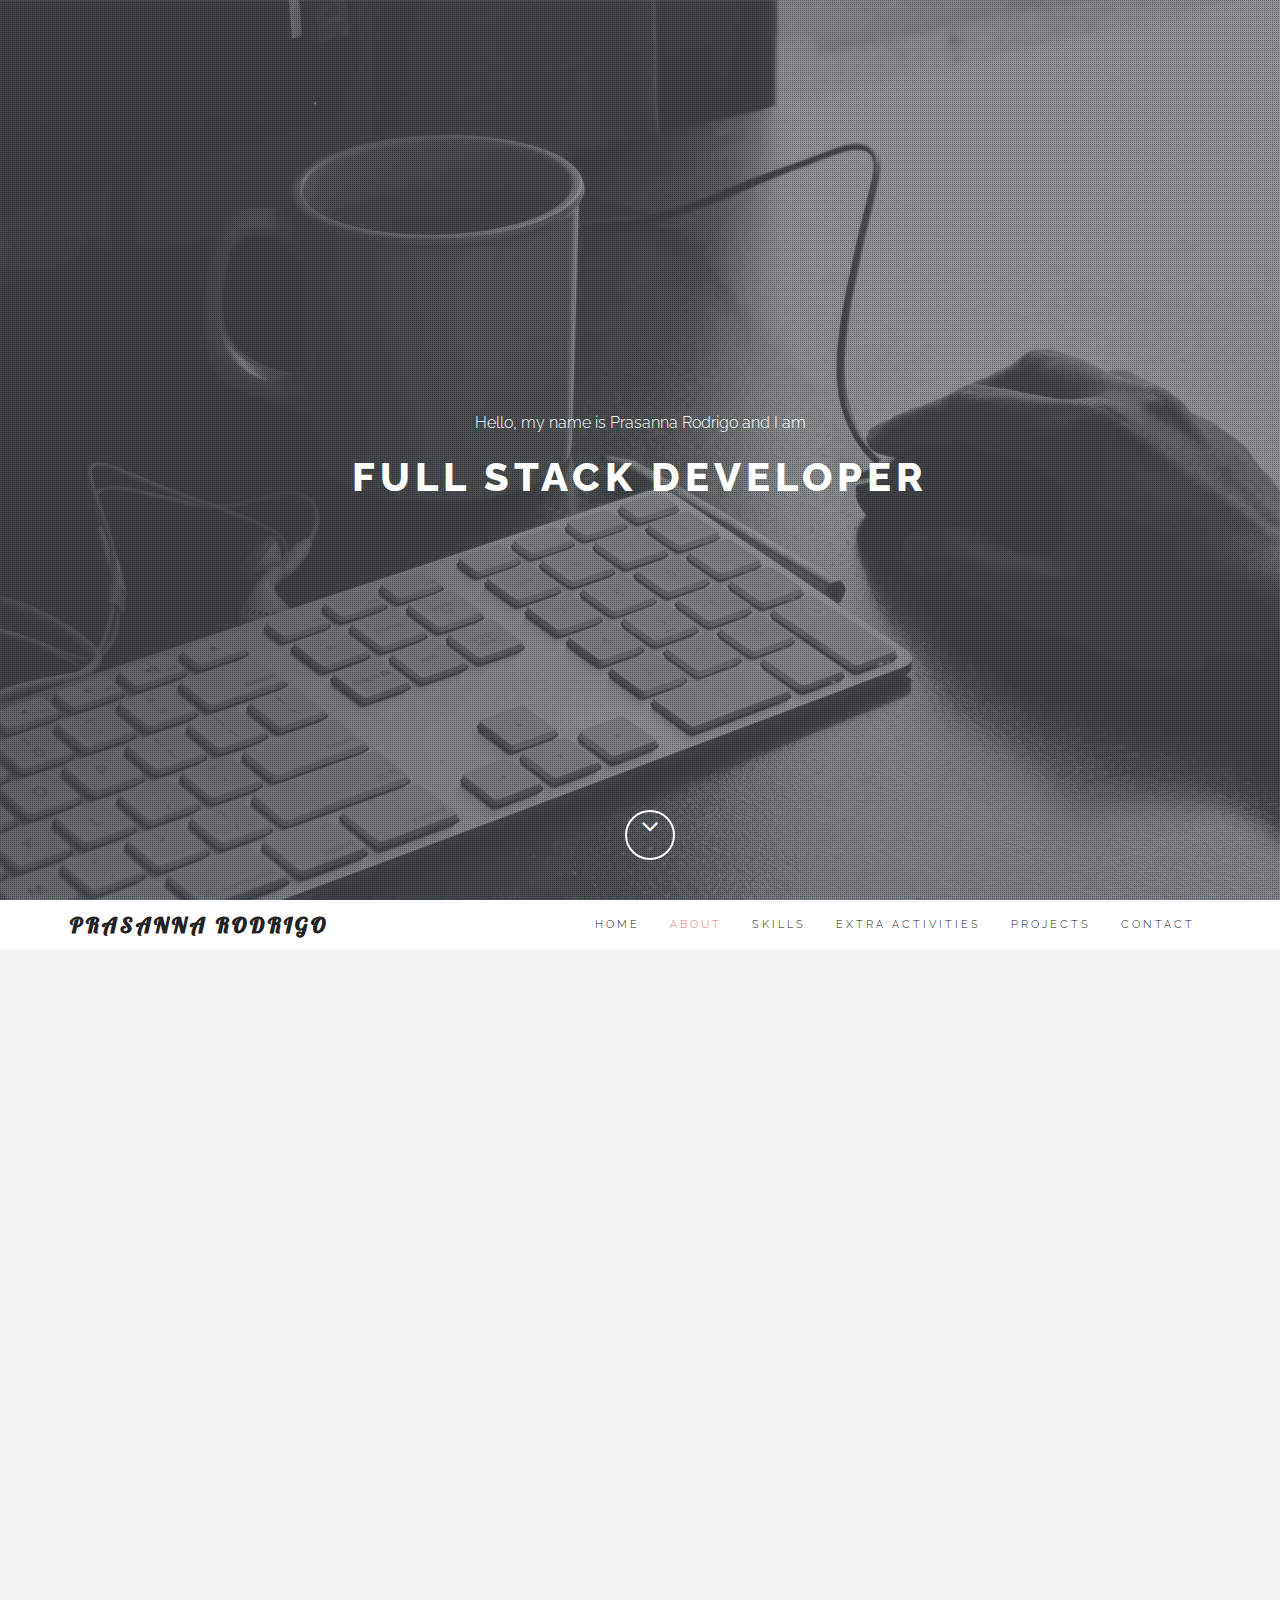
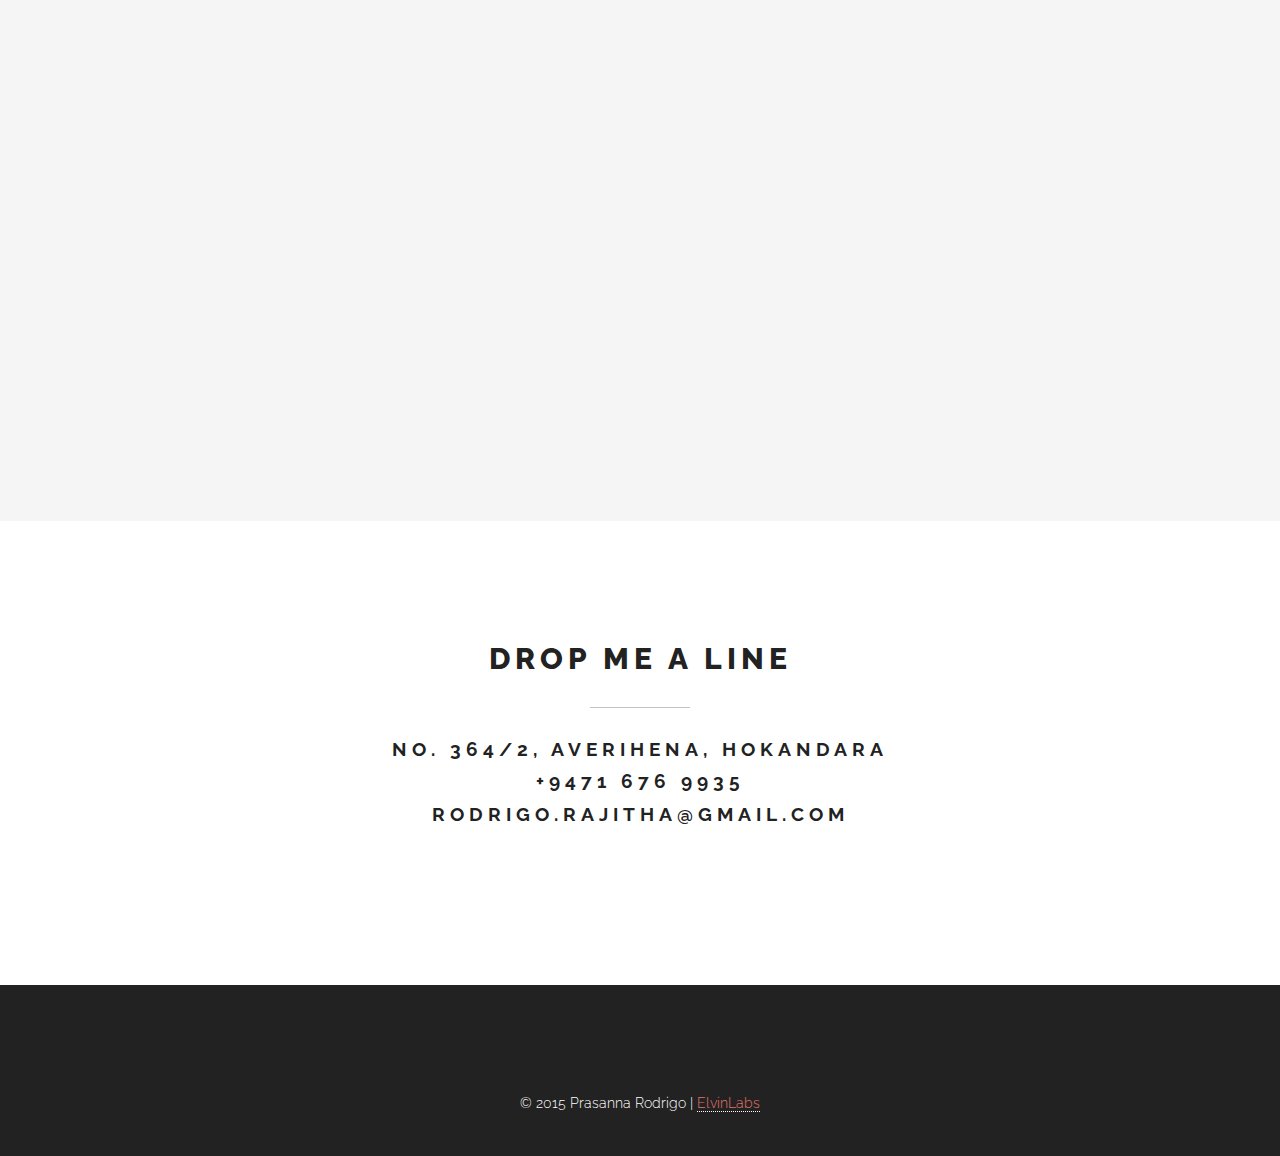
<file: index.html>
<!DOCTYPE html>
<html lang="en">
<head>
	<meta charset="UTF-8">
	<meta name="viewport" content="width=device-width, initial-scale=1.0">
	<meta name="description" content="">
	<meta name="author" content="Rajitha Shayam Prasanna Rodrigo">

	<title>Prasanna Rodrigo | Portfolio</title>

	<!-- CSS -->
	<link href="assets/bootstrap/css/bootstrap.min.css" rel="stylesheet" media="screen">
	<link href="assets/css/font-awesome.min.css" rel="stylesheet" media="screen">
	<link href="assets/css/simple-line-icons.css" rel="stylesheet" media="screen">
	<link href="assets/css/animate.css" rel="stylesheet">
    
	<!-- Custom styles CSS -->
	<link href="assets/css/style.css" rel="stylesheet" media="screen">
    
    <script src="assets/js/modernizr.custom.js"></script>
       
</head>
<body>

	<!-- Preloader -->

	<div id="preloader">
		<div id="status"></div>
	</div>

	<!-- Home start -->

	<section id="home" class="pfblock-image screen-height">
        <div class="home-overlay"></div>
		<div class="intro">
			<div class="start">Hello, my name is Prasanna Rodrigo and I am</div>
			<h1>Full Stack Developer</h1>
			<!--<div class="start">creating modern and responsive Web Application</div>-->
		</div>

        <a href="#services">
		<div class="scroll-down">
            <span>
                <i class="fa fa-angle-down fa-2x"></i>
            </span>
		</div>
        </a>

	</section>

	<!-- Home end -->

	<!-- Navigation start -->

	<header class="header">

		<nav class="navbar navbar-custom" role="navigation">

			<div class="container">

				<div class="navbar-header">
					<button type="button" class="navbar-toggle" data-toggle="collapse" data-target="#custom-collapse">
						<span class="sr-only">Toggle navigation</span>
						<span class="icon-bar"></span>
						<span class="icon-bar"></span>
						<span class="icon-bar"></span>
					</button>
					<a class="navbar-brand" href="index.html">Prasanna Rodrigo</a>
				</div>

				<div class="collapse navbar-collapse" id="custom-collapse">
					<ul class="nav navbar-nav navbar-right">
						<li><a href="#home">Home</a></li>
						<li><a href="#services">About</a></li>
                        <li><a href="#skills">Skills</a></li>
                        <li><a href="#extra">Extra Activities</a></li>
						<li><a href="#testimonials">Projects</a></li>
						<li><a href="#contact">Contact</a></li>
					</ul>
				</div>

			</div><!-- .container -->

		</nav>

	</header>

	<!-- Navigation end -->

    <!-- Services start -->

	<section id="services" class="pfblock pfblock-gray" style="padding-bottom: 0px;">
		<div class="container">
			<div class="row">

				<div class="col-sm-6 col-sm-offset-3">

					<div class="pfblock-header wow fadeInUp">
						<h2 class="pfblock-title">About me</h2>
						<div class="pfblock-line"></div>
						<div class="pfblock-subtitle">
							Hey there, I'm Prasanna Rodrigo (ARSP Rodrigo). Passionate, hard-working, self-motivated Computer Engineering Undergraduate with specialties including web based programming, web developing, java programming, .Net programming. Known for good teamwork and multitasking.
						</div>
					</div>

				</div>

			</div>

			<!----><!-- .row -->
		</div><!-- .container -->
	</section>

	<!-- Services end -->
    
    <!-- Skills start -->
    
    <section class="pfblock pfblock-gray" id="skills">
		
			<div class="container">
			
				<div class="row skills">
					
					<div class="row">

                        <div class="col-sm-6 col-sm-offset-3">

                            <div class="pfblock-header wow fadeInUp">
                                <h2 class="pfblock-title">My Skills</h2>
                                <div class="pfblock-line"></div>
                                <div class="pfblock-subtitle">
                                    <div class="col-md-12 skills-grid text-left">
						<!--<div class="circle" id="circles-1"></div>-->
                                        <h2 style="font-size:14pt;">FRONT-END</h2>
					</div>
                    <div class="col-md-4 skills-grid text-right">
						<!--<div class="circle" id="circles-1"></div>-->
						<p>Working knowledge</p>
					</div>
                    <div class="col-md-8 skills-grid text-left">
						<!--<div class="circle" id="circles-1"></div>-->
						<p>HTML5, CSS3, XML, JSON, AJAX, JQuery, ActionScript3 and Bootstrap</p>
					</div>
                    <div class="col-md-4 skills-grid text-right">
						<!--<div class="circle" id="circles-1"></div>-->
						<p>Basic knowledge</p>
					</div>
                    <div class="col-md-8 skills-grid text-left">
						<!--<div class="circle" id="circles-1"></div>-->
						<p>AngularJS , Foundation, Backbone, EmberJS and Google App Engine</p>
					</div>
					<div class="col-md-12 skills-grid text-left">
						<!--<div class="circle" id="circles-1"></div>-->
                        <h2 style="font-size:14pt;">BACK-END</h2>
					</div>
                    <div class="col-md-4 skills-grid text-right">
						<!--<div class="circle" id="circles-1"></div>-->
						<p>Working knowledge</p>
					</div>
                    <div class="col-md-8 skills-grid text-left">
						<!--<div class="circle" id="circles-1"></div>-->
						<p>PHP, Java/JSP, .Net/C#, MySQL, and Microsoft-SQL</p>
					</div>
                    <div class="col-md-4 skills-grid text-right">
						<!--<div class="circle" id="circles-1"></div>-->
						<p>Basic knowledge</p>
					</div>
                    <div class="col-md-8 skills-grid text-left">
						<!--<div class="circle" id="circles-1"></div>-->
						<p>Python, Hibernate, Spring, ASP, Google App Engine and CakePHP</p>
					</div>
					<div class="col-md-12 skills-grid text-left">
						<!--<div class="circle" id="circles-1"></div>-->
                        <h2 style="font-size:14pt;">APPLICATIONS</h2>
					</div>
					<div class="col-md-2 skills-grid text-left">
						<!--<div class="circle" id="circles-1"></div>-->
					</div>
                    <div class="col-md-10 skills-grid text-left">
						<!--<div class="circle" id="circles-1"></div>-->
						<p>Visual Studio, Adobe Flash, Photoshop, After Effects, Dreamweaver, Brackets and
Java IDES (IntelliJ IDEA, Netbeans, eclipse)</p>
					</div>
                    <div class="col-md-12 skills-grid text-left">
						<!--<div class="circle" id="circles-1"></div>-->
						<p>Have the knowledge of software engineering, software architecture, data structures, algorithms, data mining,
embedded systems, agile process, and Git version controlling system.</p>
					</div>
                                </div>
                            </div>

                        </div>

                    </div><!-- .row -->
					
				</div><!--End row -->
                
			</div>
		
    </section>
    
    <!-- Skills end -->
    
    <!-- Extra start -->
    
    <section class="pfblock pfblock-gray" id="extra">
		
			<div class="container">
			
				<div class="row skills">
					
					<div class="row">

                        <div class="col-sm-6 col-sm-offset-3">

                            <div class="pfblock-header wow fadeInUp">
                                <h2 class="pfblock-title">Extra Activities</h2>
                                <div class="pfblock-line"></div>
                                <div class="pfblock-subtitle">
                                    <div class="col-md-12 skills-grid text-left">
						<!--<div class="circle" id="circles-1"></div>-->
                                    <h2 style="font-size:12pt; padding-top:30px;">Clubs and Societies</h2>
						              <ul class="square">
                                        <li>IT Director of Rotaract Club, University of Peradeniya (2015-2016)</li>
                                        <li>Founder and Junior treasurer of Photographic Arts Society (2015-2016)</li>
                                        <li style="background-position:left 10px">Editor of Art Circle (2014-2015)
                                            <ul>
                                                <li> Contribute the annual event 2013 "Fiato" as a recorder player and designer</li>
                                                <li>Took part in the organizing committee of "Frame 2014" art workshops and exhibition</li>
                                                <li>Work as the publicisy officer of the anual event 2014 "Pibidena Vena Nadha" the drama </li>
                                            </ul>
                                        </li>
                                        <li>Committee member of Engineering Students' Publication Society</li>
                                        <li>Organizer of Innorvators 2014 and 2015 (Inventors Club)</li>
                                        <li>Organizer of ACES Coders v5.0</li>
                                        <li>Publicity officer of RoboChamps 2014 (Robotics Club)</li>
                                        <li>Publicity officer of School Hiking Competition 2013, 2014 (University Explorers Club)</li>

                                    </ul>
                                </div>
                                    <div class="col-md-12 skills-grid text-left">
						<!--<div class="circle" id="circles-1"></div>-->
                                        <h2 style="font-size:12pt; padding-top:30px;">Competitions</h2>
                                        <ul class="square">
                                            <li>TadHack 2015</li>
                                            <li>IEEEXtreme Programming Competition 8.0</li>
                                            <li>Spiralation Hackaton 2014 (World conference on youth 2014)</li>
                                            <li>ACES Hackathon 2014</li>
                                            <li>ACES Coders v4.0 - Participation</li>
                                        </ul>
                                        <h2 style="font-size:12pt; padding-top:30px;">Interests</h2>
                                        <ul class="square">
                                            <li>Web designing/ development techniques</li>
                                            <li>New software concepts</li>
                                            <li>Mobile developments</li>
                                            <li>Photography</li>
                                            <li>Hiking</li>
                                        </ul>
                                </div>
                            </div>

                        </div>

                    </div><!-- .row -->
					
				</div><!--End row -->
                
			</div>
		
    </section>
    
    <!-- Extra end -->

	<!-- Testimonials start -->

	<section id="testimonials" class="pfblock pfblock-gray">
<div class="container">
			
				<div class="row skills">
					
					<div class="row">

                        <div class="col-sm-6 col-sm-offset-3">

                            <div class="pfblock-header wow fadeInUp">
                                <h2 class="pfblock-title">My Projects</h2>
                                <div class="pfblock-line"></div>
                                <div class="pfblock-subtitle">
                                    <div class="col-md-12 skills-grid text-left">
                                        <h2 style="font-size:14pt;">Mobi Finder</h2>
                                        <p>&#9679; ACES HACKATHON 2014</p>
                                    </div>
                                    <div class="col-md-12 skills-grid text-left" style="padding-bottom: 50px;">
                                        <ul class="square">
                                            <li>Web application which provides service to buy mobile phone which satisfies their
            specifications.</li>
                                            <li>Team consists of 8 people.</li>
                                            <li>Worked as front end developer</li>
                                            <li>Used technologies: AngularJS, PHP, Google Maps API, Yahoo Pipes, and MySQL</li>
                                        </ul>
                                    </div>
                                </div>
                                <div class="pfblock-subtitle">
                                    <div class="col-md-12 skills-grid text-left">
                                        <h2 style="font-size:14pt;">MovieGen — Automated Movie Classifier</h2>
                                        <p>&#9679; CO 227 PROJECT (Computer Engineering Project)</p>
                                    </div>
                                    <div class="col-md-12 skills-grid text-left" style="padding-bottom: 50px;">
                                        <ul class="square">
                                            <li>Classify movies according to genres using their plot.</li>
                                            <li>Created dataset using internet movie database files.</li>
                                            <li>Trained data using created dataset.</li>
                                            <li>Used technologies: Java, R, data mining.</li>
                                            <li>Team consists of 3 members.</li>
                                            <li>Lead the project</li>
                                        </ul>
                                    </div>
                                </div>
                                <div class="pfblock-subtitle">
                                    <div class="col-md-12 skills-grid text-left">
                                        <h2 style="font-size:14pt;">Sharing and Caring</h2>
                                        <p>&#9679; SPIRALATION HACKATHON 2014</p>
                                    </div>
                                    <div class="col-md-12 skills-grid text-left" style="padding-bottom: 50px;">
                                        <ul class="square">
                                            <li>Website where people can exchange excess educational things they don't want.</li>
                                            <li>Made website and back end database.</li>
                                            <li>Used technologies: HTML, CSS, MySQL</li>
                                            <li>Team consists of 6 people</li>
                                            <li>Lead the team</li>
                                        </ul>
                                    </div>
                                </div>
                            </div>

                        </div>
                    </div><!-- .row -->
					
				</div><!--End row -->
                
			</div>
		
	</section>

	<!-- Testimonial end -->


	<!-- Contact start -->

	<section id="contact" class="pfblock">
		<div class="container">
			<div class="row">

				<div class="col-sm-6 col-sm-offset-3">

					<div class="pfblock-header">
						<h2 class="pfblock-title">Drop me a line</h2>
						<div class="pfblock-line"></div>
						<div class="pfblock-subtitle">
                            <h2 style="font-size:14pt;">
                            <p>No. 364/2, Averihena, Hokandara</p>
							<p>+9471 676 9935</p>
                            <p>rodrigo.rajitha@gmail.com</p>
                            </h2>
						</div>
					</div>

				</div>

			</div><!-- .row -->
		</div><!-- .container -->
	</section>

	<!-- Contact end -->

	<!-- Footer start -->

	<footer id="footer">
		<div class="container">
			<div class="row">

				<div class="col-sm-12">

					<ul class="social-links">
						<li><a href="https://www.facebook.com/prasanne.rodrigo" class="wow fadeInUp"><i class="fa fa-facebook"></i></a></li>
						<li><a href="https://github.com/ARSPRodrigo" class="wow fadeInUp" data-wow-delay=".1s"><i class="fa fa-github"></i></a></li>
						<li><a href="https://plus.google.com/+PrasannaRodrigo" class="wow fadeInUp" data-wow-delay=".2s"><i class="fa fa-google-plus"></i></a></li>
						<li><a href="http://www.linkedin.com/in/prasannarodrigo" class="wow fadeInUp" data-wow-delay=".4s"><i class="fa fa-linkedin"></i></a></li>
                        <li><a href="mailto:rodrigo.rajitha@gmail.com" class="wow fadeInUp" data-wow-delay=".2s"><i class="fa fa-envelope"></i></a></li>
					</ul>
                    <p class="copyright">
                        © 2015 Prasanna Rodrigo | <a href="https://www.elvinlabs.com/">ElvinLabs</a>
					</p>

				</div>

			</div><!-- .row -->
		</div><!-- .container -->
	</footer>

	<!-- Footer end -->

	<!-- Scroll to top -->

	<div class="scroll-up">
		<a href="#home"><i class="fa fa-angle-up"></i></a>
	</div>
    
    <!-- Scroll to top end-->

	<!-- Javascript files -->

	<script src="assets/js/jquery-1.11.1.min.js"></script>
	<script src="assets/bootstrap/js/bootstrap.min.js"></script>
	<script src="assets/js/jquery.parallax-1.1.3.js"></script>
	<script src="assets/js/imagesloaded.pkgd.js"></script>
	<script src="assets/js/jquery.sticky.js"></script>
	<script src="assets/js/smoothscroll.js"></script>
	<script src="assets/js/wow.min.js"></script>
    <script src="assets/js/jquery.easypiechart.js"></script>
    <script src="assets/js/waypoints.min.js"></script>
    <script src="assets/js/jquery.cbpQTRotator.js"></script>
	<script src="assets/js/custom.js"></script>

</body>
</html>
</file>
<file: assets/css/simple-line-icons.css>
@font-face {
	font-family: 'Simple-Line-Icons';
	src:url('../fonts/Simple-Line-Icons.eot');
	src:url('../fonts/Simple-Line-Icons.eot?#iefix') format('embedded-opentype'),
		url('../fonts/Simple-Line-Icons.woff') format('woff'),
		url('../fonts/Simple-Line-Icons.ttf') format('truetype'),
		url('../fonts/Simple-Line-Icons.svg#Simple-Line-Icons') format('svg');
	font-weight: normal;
	font-style: normal;
}

/* Use the following CSS code if you want to use data attributes for inserting your icons */
[data-icon]:before {
	font-family: 'Simple-Line-Icons';
	content: attr(data-icon);
	speak: none;
	font-weight: normal;
	font-variant: normal;
	text-transform: none;
	line-height: 1;
	-webkit-font-smoothing: antialiased;
	-moz-osx-font-smoothing: grayscale;
}

/* Use the following CSS code if you want to have a class per icon */
/*
Instead of a list of all class selectors,
you can use the generic selector below, but it's slower:
[class*="icon-"] {
*/
.icon-user-female, .icon-user-follow, .icon-user-following, .icon-user-unfollow, .icon-trophy, .icon-screen-smartphone, .icon-screen-desktop, .icon-plane, .icon-notebook, .icon-moustache, .icon-mouse, .icon-magnet, .icon-energy, .icon-emoticon-smile, .icon-disc, .icon-cursor-move, .icon-crop, .icon-credit-card, .icon-chemistry, .icon-user, .icon-speedometer, .icon-social-youtube, .icon-social-twitter, .icon-social-tumblr, .icon-social-facebook, .icon-social-dropbox, .icon-social-dribbble, .icon-shield, .icon-screen-tablet, .icon-magic-wand, .icon-hourglass, .icon-graduation, .icon-ghost, .icon-game-controller, .icon-fire, .icon-eyeglasses, .icon-envelope-open, .icon-envelope-letter, .icon-bell, .icon-badge, .icon-anchor, .icon-wallet, .icon-vector, .icon-speech, .icon-puzzle, .icon-printer, .icon-present, .icon-playlist, .icon-pin, .icon-picture, .icon-map, .icon-layers, .icon-handbag, .icon-globe-alt, .icon-globe, .icon-frame, .icon-folder-alt, .icon-film, .icon-feed, .icon-earphones-alt, .icon-earphones, .icon-drop, .icon-drawer, .icon-docs, .icon-directions, .icon-direction, .icon-diamond, .icon-cup, .icon-compass, .icon-call-out, .icon-call-in, .icon-call-end, .icon-calculator, .icon-bubbles, .icon-briefcase, .icon-book-open, .icon-basket-loaded, .icon-basket, .icon-bag, .icon-action-undo, .icon-action-redo, .icon-wrench, .icon-umbrella, .icon-trash, .icon-tag, .icon-support, .icon-size-fullscreen, .icon-size-actual, .icon-shuffle, .icon-share-alt, .icon-share, .icon-rocket, .icon-question, .icon-pie-chart, .icon-pencil, .icon-note, .icon-music-tone-alt, .icon-music-tone, .icon-microphone, .icon-loop, .icon-logout, .icon-login, .icon-list, .icon-like, .icon-home, .icon-grid, .icon-graph, .icon-equalizer, .icon-dislike, .icon-cursor, .icon-control-start, .icon-control-rewind, .icon-control-play, .icon-control-pause, .icon-control-forward, .icon-control-end, .icon-calendar, .icon-bulb, .icon-bar-chart, .icon-arrow-up, .icon-arrow-right, .icon-arrow-left, .icon-arrow-down, .icon-ban, .icon-bubble, .icon-camcorder, .icon-camera, .icon-check, .icon-clock, .icon-close, .icon-cloud-download, .icon-cloud-upload, .icon-doc, .icon-envelope, .icon-eye, .icon-flag, .icon-folder, .icon-heart, .icon-info, .icon-key, .icon-link, .icon-lock, .icon-lock-open, .icon-magnifier, .icon-magnifier-add, .icon-magnifier-remove, .icon-paper-clip, .icon-paper-plane, .icon-plus, .icon-pointer, .icon-power, .icon-refresh, .icon-reload, .icon-settings, .icon-star, .icon-symbol-female, .icon-symbol-male, .icon-target, .icon-volume-1, .icon-volume-2, .icon-volume-off, .icon-users {
	font-family: 'Simple-Line-Icons';
	speak: none;
	font-style: normal;
	font-weight: normal;
	font-variant: normal;
	text-transform: none;
	line-height: 1;
	-webkit-font-smoothing: antialiased;
}
.icon-user-female:before {
	content: "\e000";
}
.icon-user-follow:before {
	content: "\e002";
}
.icon-user-following:before {
	content: "\e003";
}
.icon-user-unfollow:before {
	content: "\e004";
}
.icon-trophy:before {
	content: "\e006";
}
.icon-screen-smartphone:before {
	content: "\e010";
}
.icon-screen-desktop:before {
	content: "\e011";
}
.icon-plane:before {
	content: "\e012";
}
.icon-notebook:before {
	content: "\e013";
}
.icon-moustache:before {
	content: "\e014";
}
.icon-mouse:before {
	content: "\e015";
}
.icon-magnet:before {
	content: "\e016";
}
.icon-energy:before {
	content: "\e020";
}
.icon-emoticon-smile:before {
	content: "\e021";
}
.icon-disc:before {
	content: "\e022";
}
.icon-cursor-move:before {
	content: "\e023";
}
.icon-crop:before {
	content: "\e024";
}
.icon-credit-card:before {
	content: "\e025";
}
.icon-chemistry:before {
	content: "\e026";
}
.icon-user:before {
	content: "\e005";
}
.icon-speedometer:before {
	content: "\e007";
}
.icon-social-youtube:before {
	content: "\e008";
}
.icon-social-twitter:before {
	content: "\e009";
}
.icon-social-tumblr:before {
	content: "\e00a";
}
.icon-social-facebook:before {
	content: "\e00b";
}
.icon-social-dropbox:before {
	content: "\e00c";
}
.icon-social-dribbble:before {
	content: "\e00d";
}
.icon-shield:before {
	content: "\e00e";
}
.icon-screen-tablet:before {
	content: "\e00f";
}
.icon-magic-wand:before {
	content: "\e017";
}
.icon-hourglass:before {
	content: "\e018";
}
.icon-graduation:before {
	content: "\e019";
}
.icon-ghost:before {
	content: "\e01a";
}
.icon-game-controller:before {
	content: "\e01b";
}
.icon-fire:before {
	content: "\e01c";
}
.icon-eyeglasses:before {
	content: "\e01d";
}
.icon-envelope-open:before {
	content: "\e01e";
}
.icon-envelope-letter:before {
	content: "\e01f";
}
.icon-bell:before {
	content: "\e027";
}
.icon-badge:before {
	content: "\e028";
}
.icon-anchor:before {
	content: "\e029";
}
.icon-wallet:before {
	content: "\e02a";
}
.icon-vector:before {
	content: "\e02b";
}
.icon-speech:before {
	content: "\e02c";
}
.icon-puzzle:before {
	content: "\e02d";
}
.icon-printer:before {
	content: "\e02e";
}
.icon-present:before {
	content: "\e02f";
}
.icon-playlist:before {
	content: "\e030";
}
.icon-pin:before {
	content: "\e031";
}
.icon-picture:before {
	content: "\e032";
}
.icon-map:before {
	content: "\e033";
}
.icon-layers:before {
	content: "\e034";
}
.icon-handbag:before {
	content: "\e035";
}
.icon-globe-alt:before {
	content: "\e036";
}
.icon-globe:before {
	content: "\e037";
}
.icon-frame:before {
	content: "\e038";
}
.icon-folder-alt:before {
	content: "\e039";
}
.icon-film:before {
	content: "\e03a";
}
.icon-feed:before {
	content: "\e03b";
}
.icon-earphones-alt:before {
	content: "\e03c";
}
.icon-earphones:before {
	content: "\e03d";
}
.icon-drop:before {
	content: "\e03e";
}
.icon-drawer:before {
	content: "\e03f";
}
.icon-docs:before {
	content: "\e040";
}
.icon-directions:before {
	content: "\e041";
}
.icon-direction:before {
	content: "\e042";
}
.icon-diamond:before {
	content: "\e043";
}
.icon-cup:before {
	content: "\e044";
}
.icon-compass:before {
	content: "\e045";
}
.icon-call-out:before {
	content: "\e046";
}
.icon-call-in:before {
	content: "\e047";
}
.icon-call-end:before {
	content: "\e048";
}
.icon-calculator:before {
	content: "\e049";
}
.icon-bubbles:before {
	content: "\e04a";
}
.icon-briefcase:before {
	content: "\e04b";
}
.icon-book-open:before {
	content: "\e04c";
}
.icon-basket-loaded:before {
	content: "\e04d";
}
.icon-basket:before {
	content: "\e04e";
}
.icon-bag:before {
	content: "\e04f";
}
.icon-action-undo:before {
	content: "\e050";
}
.icon-action-redo:before {
	content: "\e051";
}
.icon-wrench:before {
	content: "\e052";
}
.icon-umbrella:before {
	content: "\e053";
}
.icon-trash:before {
	content: "\e054";
}
.icon-tag:before {
	content: "\e055";
}
.icon-support:before {
	content: "\e056";
}
.icon-size-fullscreen:before {
	content: "\e057";
}
.icon-size-actual:before {
	content: "\e058";
}
.icon-shuffle:before {
	content: "\e059";
}
.icon-share-alt:before {
	content: "\e05a";
}
.icon-share:before {
	content: "\e05b";
}
.icon-rocket:before {
	content: "\e05c";
}
.icon-question:before {
	content: "\e05d";
}
.icon-pie-chart:before {
	content: "\e05e";
}
.icon-pencil:before {
	content: "\e05f";
}
.icon-note:before {
	content: "\e060";
}
.icon-music-tone-alt:before {
	content: "\e061";
}
.icon-music-tone:before {
	content: "\e062";
}
.icon-microphone:before {
	content: "\e063";
}
.icon-loop:before {
	content: "\e064";
}
.icon-logout:before {
	content: "\e065";
}
.icon-login:before {
	content: "\e066";
}
.icon-list:before {
	content: "\e067";
}
.icon-like:before {
	content: "\e068";
}
.icon-home:before {
	content: "\e069";
}
.icon-grid:before {
	content: "\e06a";
}
.icon-graph:before {
	content: "\e06b";
}
.icon-equalizer:before {
	content: "\e06c";
}
.icon-dislike:before {
	content: "\e06d";
}
.icon-cursor:before {
	content: "\e06e";
}
.icon-control-start:before {
	content: "\e06f";
}
.icon-control-rewind:before {
	content: "\e070";
}
.icon-control-play:before {
	content: "\e071";
}
.icon-control-pause:before {
	content: "\e072";
}
.icon-control-forward:before {
	content: "\e073";
}
.icon-control-end:before {
	content: "\e074";
}
.icon-calendar:before {
	content: "\e075";
}
.icon-bulb:before {
	content: "\e076";
}
.icon-bar-chart:before {
	content: "\e077";
}
.icon-arrow-up:before {
	content: "\e078";
}
.icon-arrow-right:before {
	content: "\e079";
}
.icon-arrow-left:before {
	content: "\e07a";
}
.icon-arrow-down:before {
	content: "\e07b";
}
.icon-ban:before {
	content: "\e07c";
}
.icon-bubble:before {
	content: "\e07d";
}
.icon-camcorder:before {
	content: "\e07e";
}
.icon-camera:before {
	content: "\e07f";
}
.icon-check:before {
	content: "\e080";
}
.icon-clock:before {
	content: "\e081";
}
.icon-close:before {
	content: "\e082";
}
.icon-cloud-download:before {
	content: "\e083";
}
.icon-cloud-upload:before {
	content: "\e084";
}
.icon-doc:before {
	content: "\e085";
}
.icon-envelope:before {
	content: "\e086";
}
.icon-eye:before {
	content: "\e087";
}
.icon-flag:before {
	content: "\e088";
}
.icon-folder:before {
	content: "\e089";
}
.icon-heart:before {
	content: "\e08a";
}
.icon-info:before {
	content: "\e08b";
}
.icon-key:before {
	content: "\e08c";
}
.icon-link:before {
	content: "\e08d";
}
.icon-lock:before {
	content: "\e08e";
}
.icon-lock-open:before {
	content: "\e08f";
}
.icon-magnifier:before {
	content: "\e090";
}
.icon-magnifier-add:before {
	content: "\e091";
}
.icon-magnifier-remove:before {
	content: "\e092";
}
.icon-paper-clip:before {
	content: "\e093";
}
.icon-paper-plane:before {
	content: "\e094";
}
.icon-plus:before {
	content: "\e095";
}
.icon-pointer:before {
	content: "\e096";
}
.icon-power:before {
	content: "\e097";
}
.icon-refresh:before {
	content: "\e098";
}
.icon-reload:before {
	content: "\e099";
}
.icon-settings:before {
	content: "\e09a";
}
.icon-star:before {
	content: "\e09b";
}
.icon-symbol-female:before {
	content: "\e09c";
}
.icon-symbol-male:before {
	content: "\e09d";
}
.icon-target:before {
	content: "\e09e";
}
.icon-volume-1:before {
	content: "\e09f";
}
.icon-volume-2:before {
	content: "\e0a0";
}
.icon-volume-off:before {
	content: "\e0a1";
}
.icon-users:before {
	content: "\e001";
}
</file>
<file: assets/css/style.css>
@import url(http://fonts.googleapis.com/css?family=Raleway:400,300,500,700,800);
@import url(http://fonts.googleapis.com/css?family=Lobster);

/*!
 * Clean v2.0.0
 * Homepage: http://scripteden.com
 * Copyright 2015 Script Eden
 * Licensed under MIT
*/

body {
	font: 300 14px/1.8 'Raleway', sans-serif;
	color: #666;
	overflow-x: hidden;
}

img {
	max-width: 100%;
	height: auto;
}

a {
	color: #E7746F;
}

a:hover {
	text-decoration: none;
	color: #999;
}

/* ---------------------------------------------- /*
 * Transition elsements
/* ---------------------------------------------- */


.navbar a,
.form-control {
	-webkit-transition: all 0.4s ease-in-out 0s;
	   -moz-transition: all 0.4s ease-in-out 0s;
		-ms-transition: all 0.4s ease-in-out 0s;
		 -o-transition: all 0.4s ease-in-out 0s;
			transition: all 0.4s ease-in-out 0s;
}

a,
.btn {
	-webkit-transition: all 0.125s ease-in-out 0s;
	   -moz-transition: all 0.125s ease-in-out 0s;
		-ms-transition: all 0.125s ease-in-out 0s;
		 -o-transition: all 0.125s ease-in-out 0s;
			transition: all 0.125s ease-in-out 0s;
}

/* ---------------------------------------------- /*
 * Reset box-shadow
/* ---------------------------------------------- */

.btn,
.form-control,
.form-control:hover,
.form-control:focus,
.navbar-custom .dropdown-menu {
	-webkit-box-shadow: none;
			box-shadow: none;
}

/* ---------------------------------------------- /*
 * Typography
/* ---------------------------------------------- */

h1, h2, h3, h4, h5, h6 {
	font: 700 40px/1.2 Raleway, sans-serif;
	text-transform: uppercase;
	letter-spacing: 5px;
	margin: 5px 0 5px;
	color: #222;
}

h2 {
	font-size: 30px;
	margin: 0 0 30px;
}

h3 {
	font-size: 13px;
	letter-spacing: 1px;
	margin: 0 0 5px;
}

h4 {
	font-size: 12px;
	letter-spacing: 1px;
}

h5 {
	font-size: 12px;
	letter-spacing: 1px;
	font-weight: 400;
}

h6 {
	font-size: 11px;
	letter-spacing: 1px;
	font-weight: 400;
}

/* ---------------------------------------------- /*
 * Reset border-radius
/* ---------------------------------------------- */

.btn,
.iconbox,
.progress,
#filter li,
.scroll-up a,
.form-control,
.input-group-addon {
	-webkit-border-radius: 3px;
	   -moz-border-radius: 3px;
		 -o-border-radius: 3px;
			border-radius: 3px;
}


/* ---------------------------------------------- /*
 * Input-group
/* ---------------------------------------------- */

.input-group .form-control {
	z-index: auto;
}

.input-group-addon {
	background: #D8E1E4;
	border: 2px solid #D8E1E4;
	padding: 6px 15px;
	font-weight: 700;
}

/* ---------------------------------------------- /*
 * Inputs styles
/* ---------------------------------------------- */

.form-control {
	background: #FFF;
	border: 1px solid #D8E1E4;
	font-size: 12px;
	padding: 0 15px;
}

.form-control:focus{
    border-color: rgba(135, 135, 135, 0.7);
}

.input-lg,
.form-horizontal .form-group-lg .form-control {
	height: 38px;
	font-size: 13px;
}

.input-sm,
.form-horizontal .form-group-sm .form-control {
	font-size: 11px;
	height: 30px;
}

textarea.form-control {
	padding: 15px;
    max-width: 100%;
    min-width: 100%;
}

/* ---------------------------------------------- /*
 * Custom button style
/* ---------------------------------------------- */

.btn {
	font-family: Raleway, sans-serif;
	text-transform: uppercase;
	letter-spacing: 1px;
	font-size: 13px;
	padding: 8px 26px;
	border: 0;
}

.btn:hover,
.btn:focus,
.btn:active,
.btn.active {
	outline: inherit !important;
}

/* Button size */

.btn-lg,
.btn-group-lg > .btn {
	padding: 10px 25px;
	font-size: 13px;
    background: rgba(17, 17, 17, 0.8);
    color: #fff;
}
.btn-lg:hover,
.btn-group-lg > .btn:hover{
    background: rgba(17, 17, 17, 1.8);
    color: #fff;
}

.btn-sm,
.btn-group-sm > .btn {
	padding: 6px 25px;
	font-size: 11px;
}

.btn-xs,
.btn-group-xs > .btn {
	padding: 5px 25px;
	font-size: 10px;
}

.btn .icon-before {
	margin-right: 6px;
}

.btn .icon-after {
	margin-left: 6px;
}

/* ---------------------------------------------- /*
 * General Styles
/* ---------------------------------------------- */

.pfblock {
	padding: 120px 0 100px;
}

.pfblock-gray {
	background: #f5f5f5;
}

.pfblock-image {
	padding: 0;
}

.calltoaction h1,
.calltoaction h2,
.calltoaction h3,
.calltoaction h4,
.calltoaction h5,
.calltoaction h6,
.pfblock-image,
.pfblock-image h1,
.pfblock-image h2,
.pfblock-image h3,
.pfblock-image h4,
.pfblock-image h5,
.pfblock-image h6 {
	color: #fff;
}

.pfblock-header {
	text-align: center;
	margin: 0 0 60px;
}

.pfblock-header-left {
	text-align: left;
}

.pfblock-header-left .pfblock-line {
	width: inherit;
	margin: 30px 0;
}

.pfblock-title{
    font-weight: 800;
}

.pfblock-subtitle {
	font-family: Raleway, "Times New Roman", Times, sans-serif;
	font-style: normal;
	font-size: 18px;
}

.pfblock-line {
	background: rgba(135, 135, 135, 0.5);
	width: 100px;
	height: 1px;
	margin: 30px auto;
}

.pfblock-icon {
	font-size: 32px;
}
.calltoaction *{
    text-align: center;
}
.calltoaction {
    background: url(../images/item-3.jpg);
	background-color: #222;
	background-repeat: no-repeat;
	background-position: 0 0;
	-webkit-background-size: cover;
	   -moz-background-size: cover;
		 -o-background-size: cover;
			background-size: cover;
	padding: 50px 0;
	color: #999;
}

.calltoaction h2 {
	font-size: 20px;
	letter-spacing: 1px;
	margin-bottom: 5px;
}

.calltoaction-decription{
    padding-top: 20px;
    padding-bottom: 30px;
    font-size: 20px;
    color: #fff;
}

.calltoaction-btn {
	text-align: center;
}

.calltoaction-btn > .btn {
    background: rgba(255, 255, 255, .8);
    color: #111;
	margin-top: 5px;
	margin-bottom: 5px;
}
.calltoaction-btn > .btn:hover{
    background: #fff;
}

.long-down {
	margin-bottom: 40px;
}

/* ---------------------------------------------- /*
 * Home
/* ---------------------------------------------- */

#home {
	background: url(../images/cover.jpg);
	background-color: #222;
	background-attachment: fixed;
	background-repeat: no-repeat;
	background-position: 50% 50%;
	-webkit-background-size: cover;
	   -moz-background-size: cover;
		 -o-background-size: cover;
			background-size: cover;
	padding: 0;
}

.home-overlay {
    background-color: rgba(44, 62, 80, 0.3);
    background-image: url("../images/pattern.png");
    background-repeat: repeat;
    height: 100%;
    left: 0;
    position: absolute;
    top: 0;
    width: 100%;
    z-index: 0;
}

.intro {
	position: absolute;
	width: 100%;
	top: 50%;
	left: 0;
	text-align: center;
	-webkit-transform: translate(0%, -50%);
	   -moz-transform: translate(0%, -50%);
		-ms-transform: translate(0%, -50%);
		 -o-transform: translate(0%, -50%);
			transform: translate(0%, -50%);
	padding: 0 15px;
}

.intro h1{
    font-weight: 800;
}

.start {
	font-family: Raleway, "Times New Roman", Times, sans-serif;
	font-size: 16px;
	font-style: normal;
	text-transform: none;
	margin: 15px 0;
}

/* ---------------------------------------------- /*
 * Servise
/* ---------------------------------------------- */

.iconbox {
	background: #fff;
	border-bottom: 1px solid #d4d4d4;
	text-align: center;
	padding: 40px 20px;
	margin: 0 0 20px;
}

.iconbox-icon {
	margin: 0 0 15px;
	font-size: 32px;
	color: #222;
}

.iconbox-title {
	margin: 0 0 15px;
	padding: 0;
}

/* ---------------------------------------------- /*
 * Skills
/* ---------------------------------------------- */

.chart {
    display: inline-block;
    height: 140px;
    margin: 50px 0;
    position: relative;
    text-align: center;
    width: 140px;
}
.chart canvas {
    left: 0;
    position: absolute;
    top: 0;
}
.percent {
    display: inline-block;
    font-size: 25px;
    font-weight: 300;
    line-height: 140px;
    z-index: 2;
}
.percent:after {
    content: "%";
    font-size: 50%;
    margin-left: 0.1em;
}

/* ---------------------------------------------- /*
 * Contact
/* ---------------------------------------------- */

.ajax-response {
	text-align: center;
}

/* ---------------------------------------------- /*
 * Footer
/* ---------------------------------------------- */

#footer {
	background: #222;
	text-align: center;
	padding: 40px 0;
	color: #FFF;
}

.copyright {
	margin: 0;
}

.copyright a{
    border-bottom: 1px dotted #fff;
}

#footer span{
    animation-iteration-count: infinite;
    -webkit-animation-iteration-count: infinite;
    color: #ff5252;
}

.social-links {
	list-style: none;
	padding: 0;
	margin: 0 0 20px;
}

.social-links li {
	display: inline-block;
	margin: 5px;
}

.social-links a {
	width: 36px;
	height: 36px;
	display: block;
	line-height: 35px;
	text-align: center;
	border: 1px solid rgba(255, 255, 255, .1);
	-webkit-border-radius: 3px;
	   -moz-border-radius: 3px;
			border-radius: 3px;
	font-size: 14px;
	color: rgba(255, 255, 255, .2);
}

.social-links a:hover {
	border: 1px solid rgba(255, 255, 255, .5);
	color: rgba(255, 255, 255, .8);
}

/* ---------------------------------------------- /*
 * Navigation
/* ---------------------------------------------- */

.header {
	border-bottom: 1px solid #f5f5f5;
	position: relative;
	width: 100%;
	z-index: 998;
}

.navbar-custom {
	border: 0;
	border-radius: 0;
	margin: 0;
	text-transform: uppercase;
	font-family: Raleway, sans-serif;
}

.navbar-custom,
.navbar-custom .dropdown-menu {
	background: #fff;
	padding: 0;
}

.navbar-custom .navbar-brand,
.navbar-custom .navbar-nav > li > a,
.navbar-custom .navbar-nav .dropdown-menu > li > a {
	font-size: 11px;
	letter-spacing: 3px;
	color: #222;
}

.navbar-custom .nav li.active,
.navbar-custom .nav li a:hover,
.navbar-custom .nav li a:focus,
.navbar-custom .navbar-nav > li.active a {
	background: none;
	outline: 0;
	color: #E7746F;
}

.navbar-custom .navbar-brand {
	font-weight: 700;
	font-size: 22px;
    font-family: Lobster, cursive;
}

.navbar-custom .dropdown-menu {
	border: 0;
	border-top: 2px solid #E7746F;
	border-radius: 0;
}

.navbar-custom .dropdown-menu > li > a {
	padding: 10px 20px;
}

.navbar-custom .nav .open > a,
.navbar-custom .dropdown-menu > li > a:hover,
.navbar-custom .dropdown-menu > li > a:focus {
	background: #f5f5f5;
}

.navbar-custom .navbar-toggle .icon-bar {
	background: #222;
}

/* ---------------------------------------------- /*
 * Scroll to top
/* ---------------------------------------------- */

.scroll-up {
	position: fixed;
	display: none;
	z-index: 999;
	bottom: 2em;
	right: 2em;
}

.scroll-up a {
	background-color: rgba(135, 135, 135, 0.5);
	display: block;
	width: 35px;
	height: 35px;
	text-align: center;
	color: #fff;
	font-size: 15px;
	line-height: 30px;
}

.scroll-up a:hover,
.scroll-up a:active {
	background-color: rgba(235, 235, 235, .8);
	color: #e7746f;
}

/* ---------------------------------------------- /*
 *Scroll Down
/* ---------------------------------------------- */

.scroll-down {
	position: absolute;
	left: 50%;
	bottom: 40px;
	border: 2px solid #fff;
	border-radius: 50%;
	height: 50px;
	width: 50px;
	margin-left: -15px;
	display: block;
	z-index: 10;
    text-align: center;
}

.scroll-down span{
    position: relative;
    color: #fff;
    -webkit-animation-name: drop;
	-webkit-animation-duration: 1s;
	-webkit-animation-timing-function: linear;
	-webkit-animation-delay: 0s;
	-webkit-animation-iteration-count: infinite;
	-webkit-animation-play-state: running;
	animation-name: drop;
	animation-duration: 1s;
	animation-timing-function: linear;
	animation-delay: 0s;
	animation-iteration-count: infinite;
	animation-play-state: running;
}

@-webkit-keyframes drop	{
	0%   { top:0px;  opacity: 0;}
	30%  { top:10px; opacity: 1;}
	100% { top:25px; opacity: 0;}
}

@keyframes drop	{
	0%   { top:0px;  opacity: 0;}
	30%  { top:10px; opacity: 1;}
	100% { top:25px; opacity: 0;}
}

/* ---------------------------------------------- /*
 * Preloader
/* ---------------------------------------------- */

#preloader {
	background: #FFF;
	bottom: 0;
	left: 0;
	position: fixed;
	right: 0;
	top: 0;
	z-index: 9999;
}

#status {
	background-image: url(../images/preloader.gif);
	background-position: center;
	background-repeat: no-repeat;
	height: 200px;
	left: 50%;
	margin: -100px 0 0 -100px;
	position: absolute;
	top: 50%;
	width: 200px;
}

/* ---------------------------------------------- /*
 * Media
/* ---------------------------------------------- */

@media (max-width: 767px) {

	.calltoaction {
		text-align: center;
	}

}

@media (max-width: 480px) {

	h1 {
		font-size: 34px;
		letter-spacing: 3px;
	}

	h2 {
		font-size: 24px;
		margin: 0 0 30px;
		letter-spacing: 3px;
	}

}


/*--------------------------------*/
/***** Portfolio Common style *****/
/*--------------------------------*/

.grid {
	position: relative;
	clear: both;
	margin: 0 auto;
	padding: 1em 0 4em;
	max-width: 100%;
	list-style: none;
	text-align: center;
}

.grid h2{
    font-size: 20px;
}

.grid figure {
	position: relative;
	float: left;
	overflow: hidden;
	margin: 10px 1%;
	min-width: 100%;
	max-width: 100%;
	height: auto;
	background: #3085a3;
	text-align: center;
	cursor: pointer;
}

.grid figure img {
	position: relative;
	display: block;
	min-height: auto;
	max-width: 100%;
	opacity: 0.8;
}

.grid figure figcaption {
	padding: 2em;
	color: #fff;
	text-transform: uppercase;
	font-size: 1.25em;
	-webkit-backface-visibility: hidden;
	backface-visibility: hidden;
}

.grid figure figcaption::before,
.grid figure figcaption::after {
	pointer-events: none;
}

.grid figure figcaption,
.grid figure figcaption > a {
	position: absolute;
	top: 0;
	left: 0;
	width: 100%;
	height: 100%;
}

/* Anchor will cover the whole item by default */
/* For some effects it will show as a button */
.grid figure figcaption > a {
	z-index: 1000;
	text-indent: 200%;
	white-space: nowrap;
	font-size: 0;
	opacity: 0;
}

.grid figure h2 {
	word-spacing: -0.15em;
	font-weight: 300;
}

.grid figure h2 span {
	font-weight: 800;
}

.grid figure h2,
.grid figure p {
	margin: 0;
}

.grid figure p {
	letter-spacing: 1px;
	font-size: 68.5%;
}

/*---------------*/
/***** Bubba *****/
/*---------------*/

figure.effect-bubba {
	background: #9e5406;
}

figure.effect-bubba img {
	opacity: 0.7;
	-webkit-transition: opacity 0.35s;
	transition: opacity 0.35s;
}

figure.effect-bubba:hover img {
	opacity: 0.4;
}

figure.effect-bubba figcaption::before,
figure.effect-bubba figcaption::after {
	position: absolute;
	top: 30px;
	right: 30px;
	bottom: 30px;
	left: 30px;
	content: '';
	opacity: 0;
	-webkit-transition: opacity 0.35s, -webkit-transform 0.35s;
	transition: opacity 0.35s, transform 0.35s;
}

figure.effect-bubba figcaption::before {
	border-top: 1px solid #fff;
	border-bottom: 1px solid #fff;
	-webkit-transform: scale(0,1);
	transform: scale(0,1);
}

figure.effect-bubba figcaption::after {
	border-right: 1px solid #fff;
	border-left: 1px solid #fff;
	-webkit-transform: scale(1,0);
	transform: scale(1,0);
}

figure.effect-bubba h2 {
	padding-top: 10%;
	-webkit-transition: -webkit-transform 0.35s;
	transition: transform 0.35s;
	-webkit-transform: translate3d(0,-20px,0);
	transform: translate3d(0,-20px,0);
    color: #fff;
}

figure.effect-bubba p {
	padding: 20px 2.5em;
	opacity: 0;
	-webkit-transition: opacity 0.35s, -webkit-transform 0.35s;
	transition: opacity 0.35s, transform 0.35s;
	-webkit-transform: translate3d(0,20px,0);
	transform: translate3d(0,20px,0);
}

figure.effect-bubba:hover figcaption::before,
figure.effect-bubba:hover figcaption::after {
	opacity: 1;
	-webkit-transform: scale(1);
	transform: scale(1);
}

figure.effect-bubba:hover h2,
figure.effect-bubba:hover p {
	opacity: 1;
	-webkit-transform: translate3d(0,0,0);
	transform: translate3d(0,0,0);
}

/*-----------------------*/
/***** Quote Rotator *****/
/*-----------------------*/

.cbp-qtrotator {
	position: relative;
	margin: 3em auto 0em auto;
	max-width: 90%;
	width: 90%;
}

.cbp-qtrotator .cbp-qtcontent {
	position: absolute;
	min-height: 200px;
	border-top: 1px solid #f4f4f4;
	border-bottom: 1px solid #f4f4f4;
	padding: 2em 0;
	top: 0;
	z-index: 0;
	opacity: 0;
	width: 100%;
}

.no-js .cbp-qtrotator .cbp-qtcontent {
	border-bottom: none;
}

.cbp-qtrotator .cbp-qtcontent.cbp-qtcurrent,
.no-js .cbp-qtrotator .cbp-qtcontent {
	position: relative; 
	z-index: 100;
	pointer-events: auto;
	opacity: 1;
}

.cbp-qtrotator .cbp-qtcontent:before,
.cbp-qtrotator .cbp-qtcontent:after {
	content: " ";
	display: table;
}

.cbp-qtrotator .cbp-qtcontent:after {
	clear: both;
}

.cbp-qtprogress {
	position: absolute;
	background: #FF5252;
	height: 1px;
	width: 0%;
	top: 0;
	z-index: 1000;
}

.cbp-qtrotator blockquote {
	margin: 0;
	padding: 0;
    border: 0;
    font-size: 12px;
}

.cbp-qtrotator blockquote p {
	font-size: 2em;
	color: #888;
	font-weight: 300;
	margin: 0.4em 0 1em;
}

.cbp-qtrotator blockquote footer {
	font-size: 1.2em;
}

.cbp-qtrotator blockquote footer:before {
	content: '― ';
}

.cbp-qtrotator .cbp-qtcontent img {
	float: right;
	margin-left: 3em;
}

/* Example for media query */
@media screen and (max-width: 30.6em) { 

	.cbp-qtrotator {
		font-size: 70%;
	}

	.cbp-qtrotator img {
		width: 80px;
	}

}
</file>
